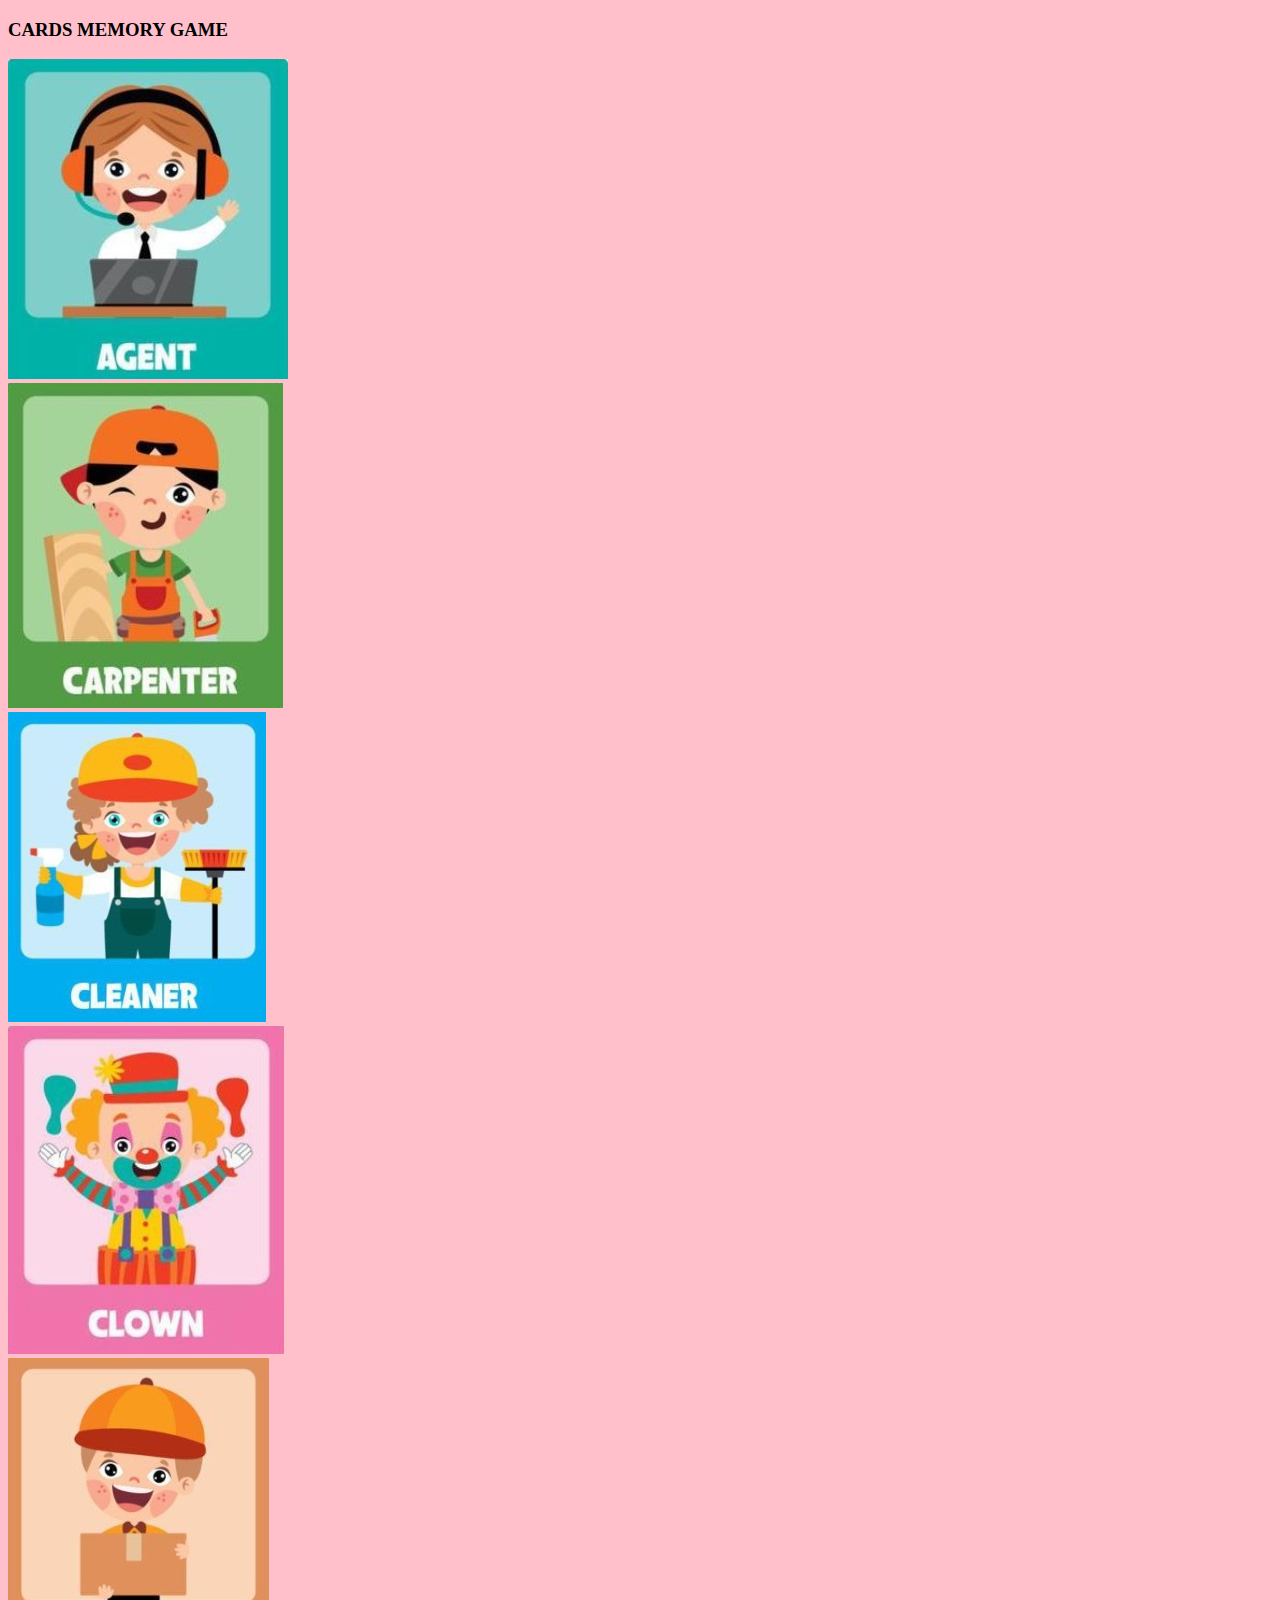
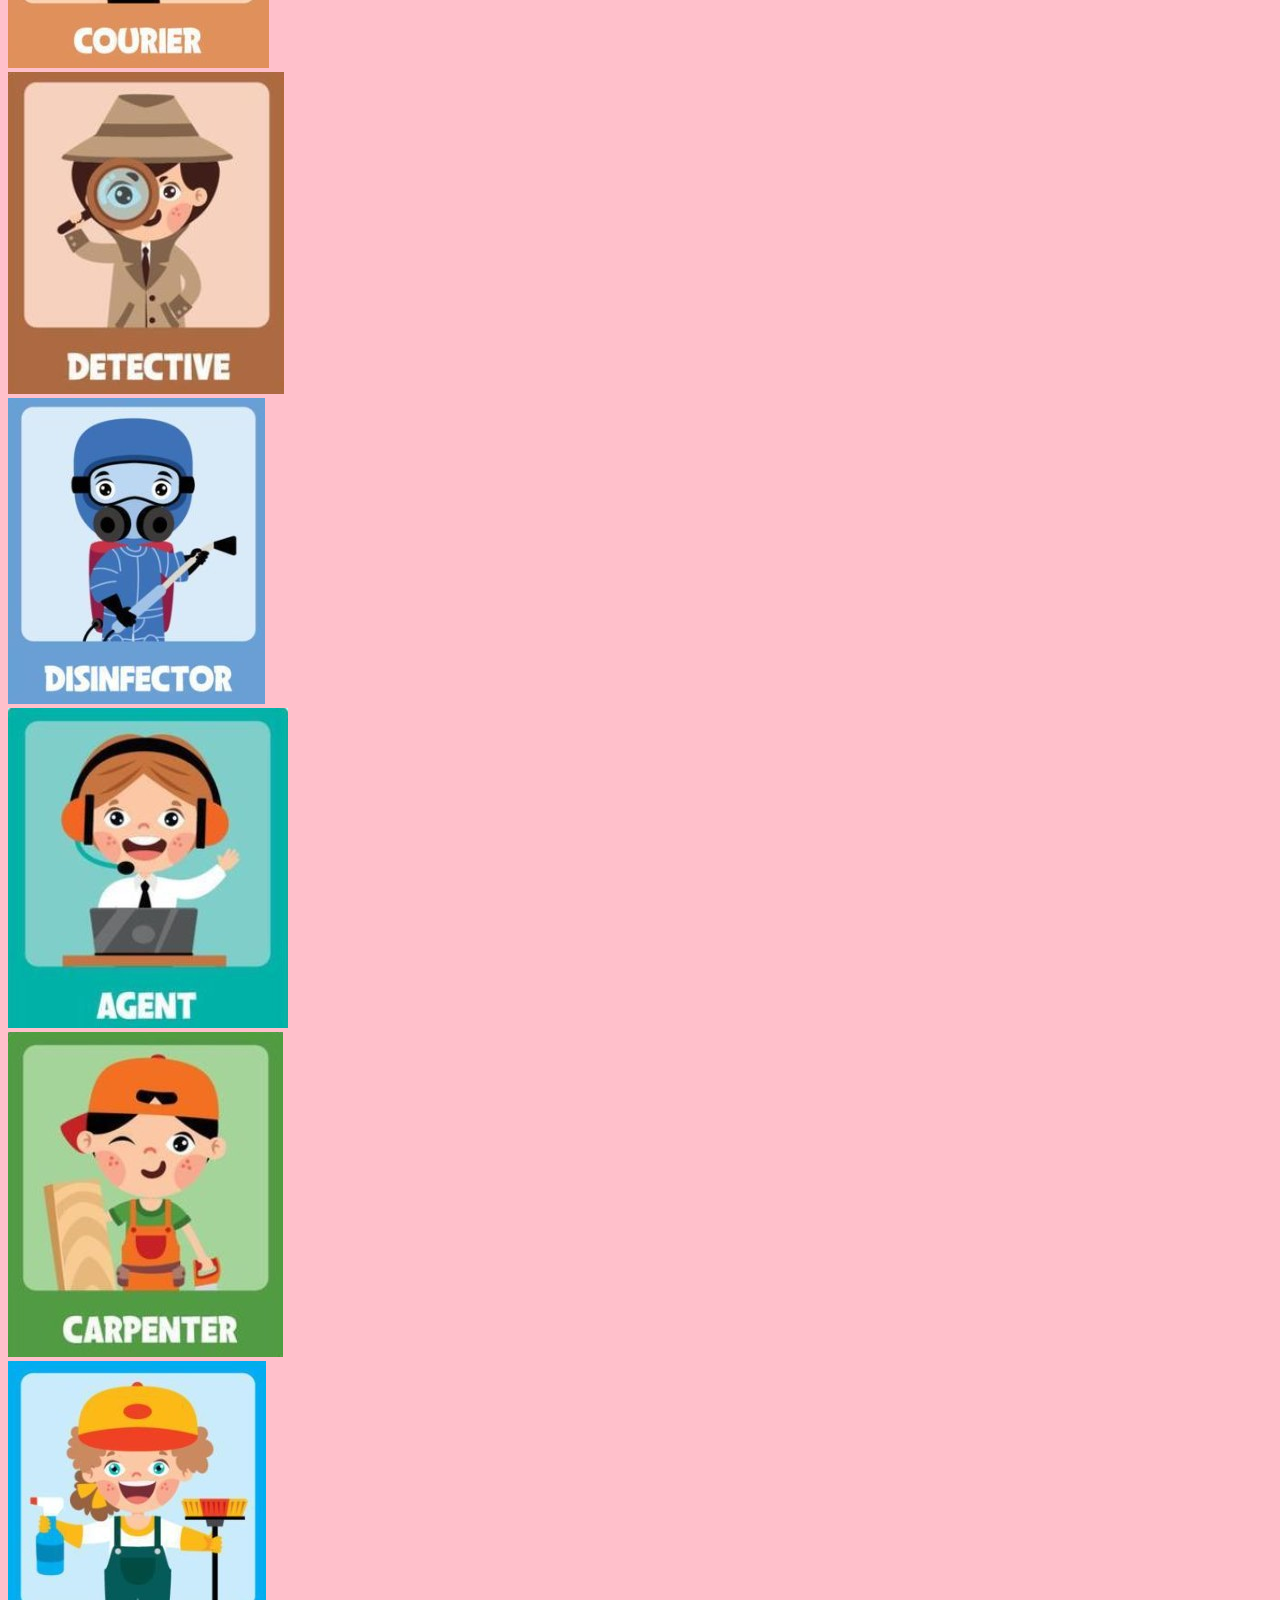
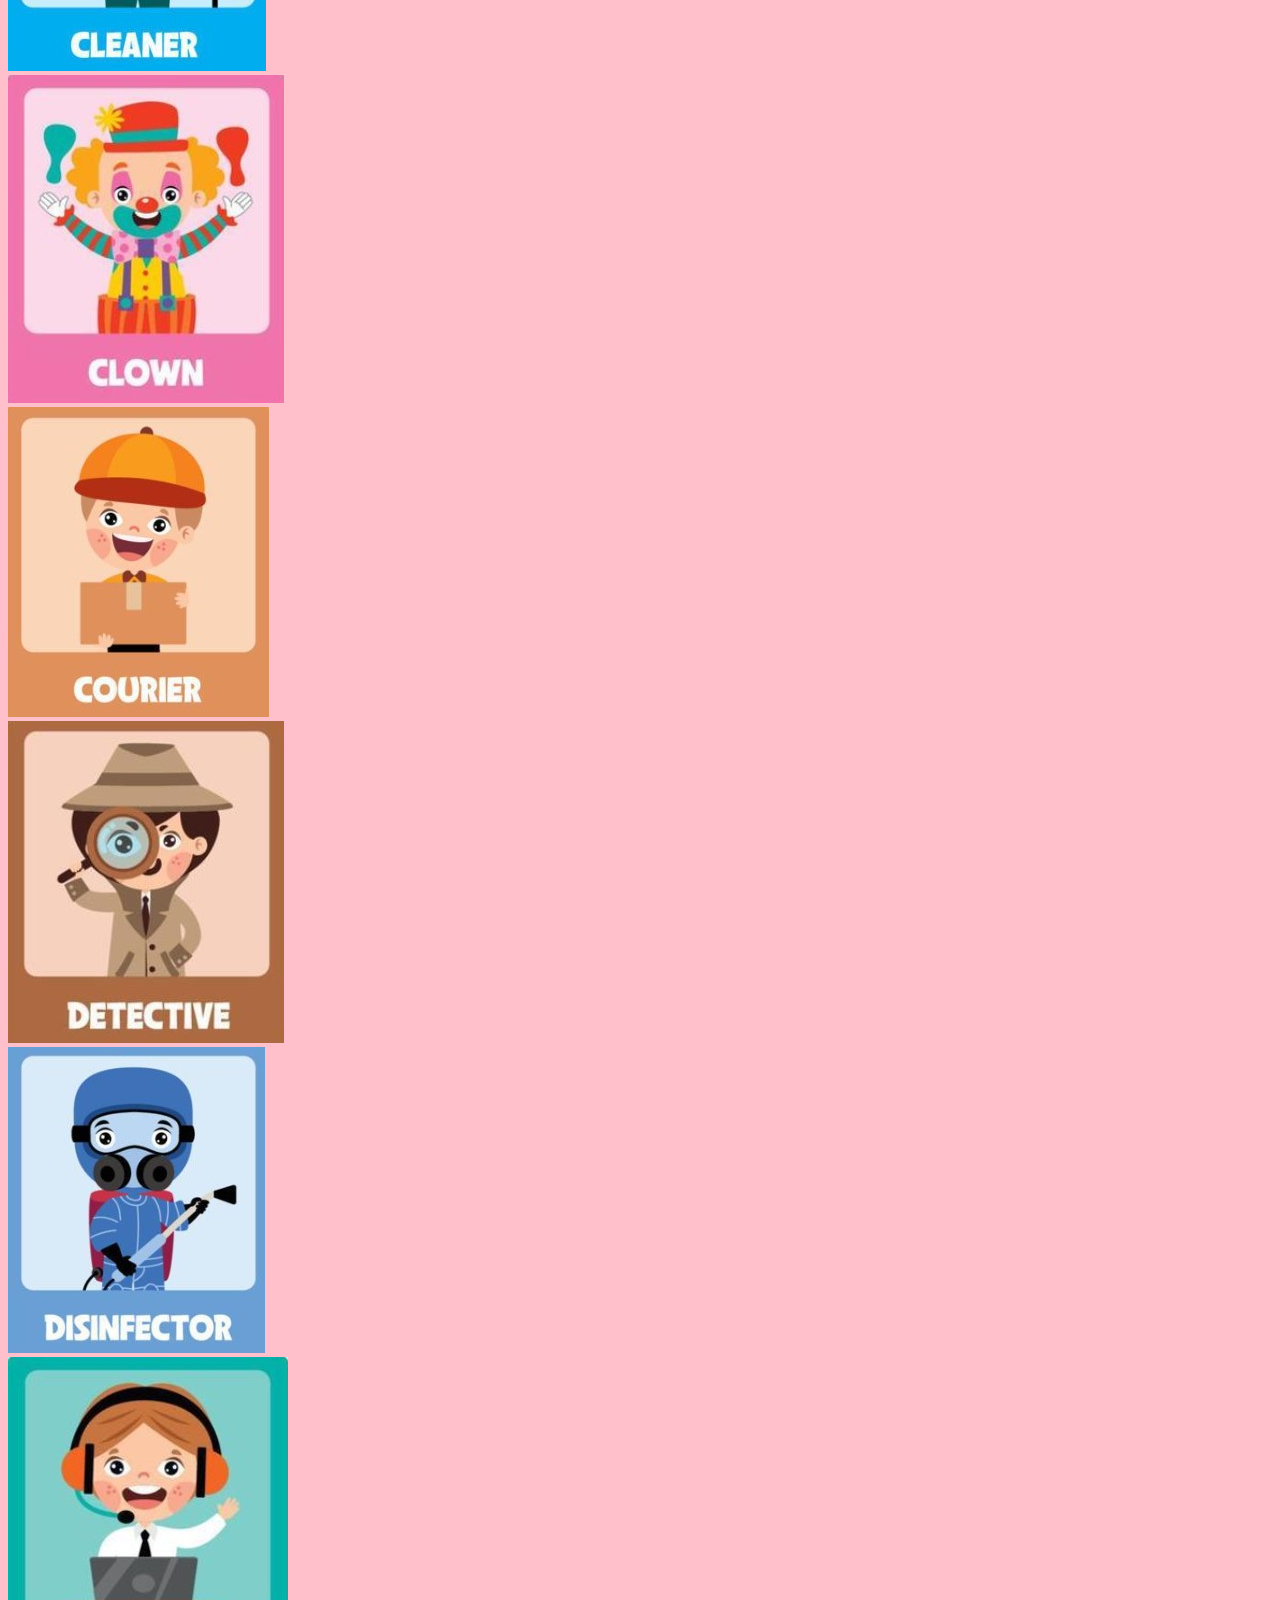
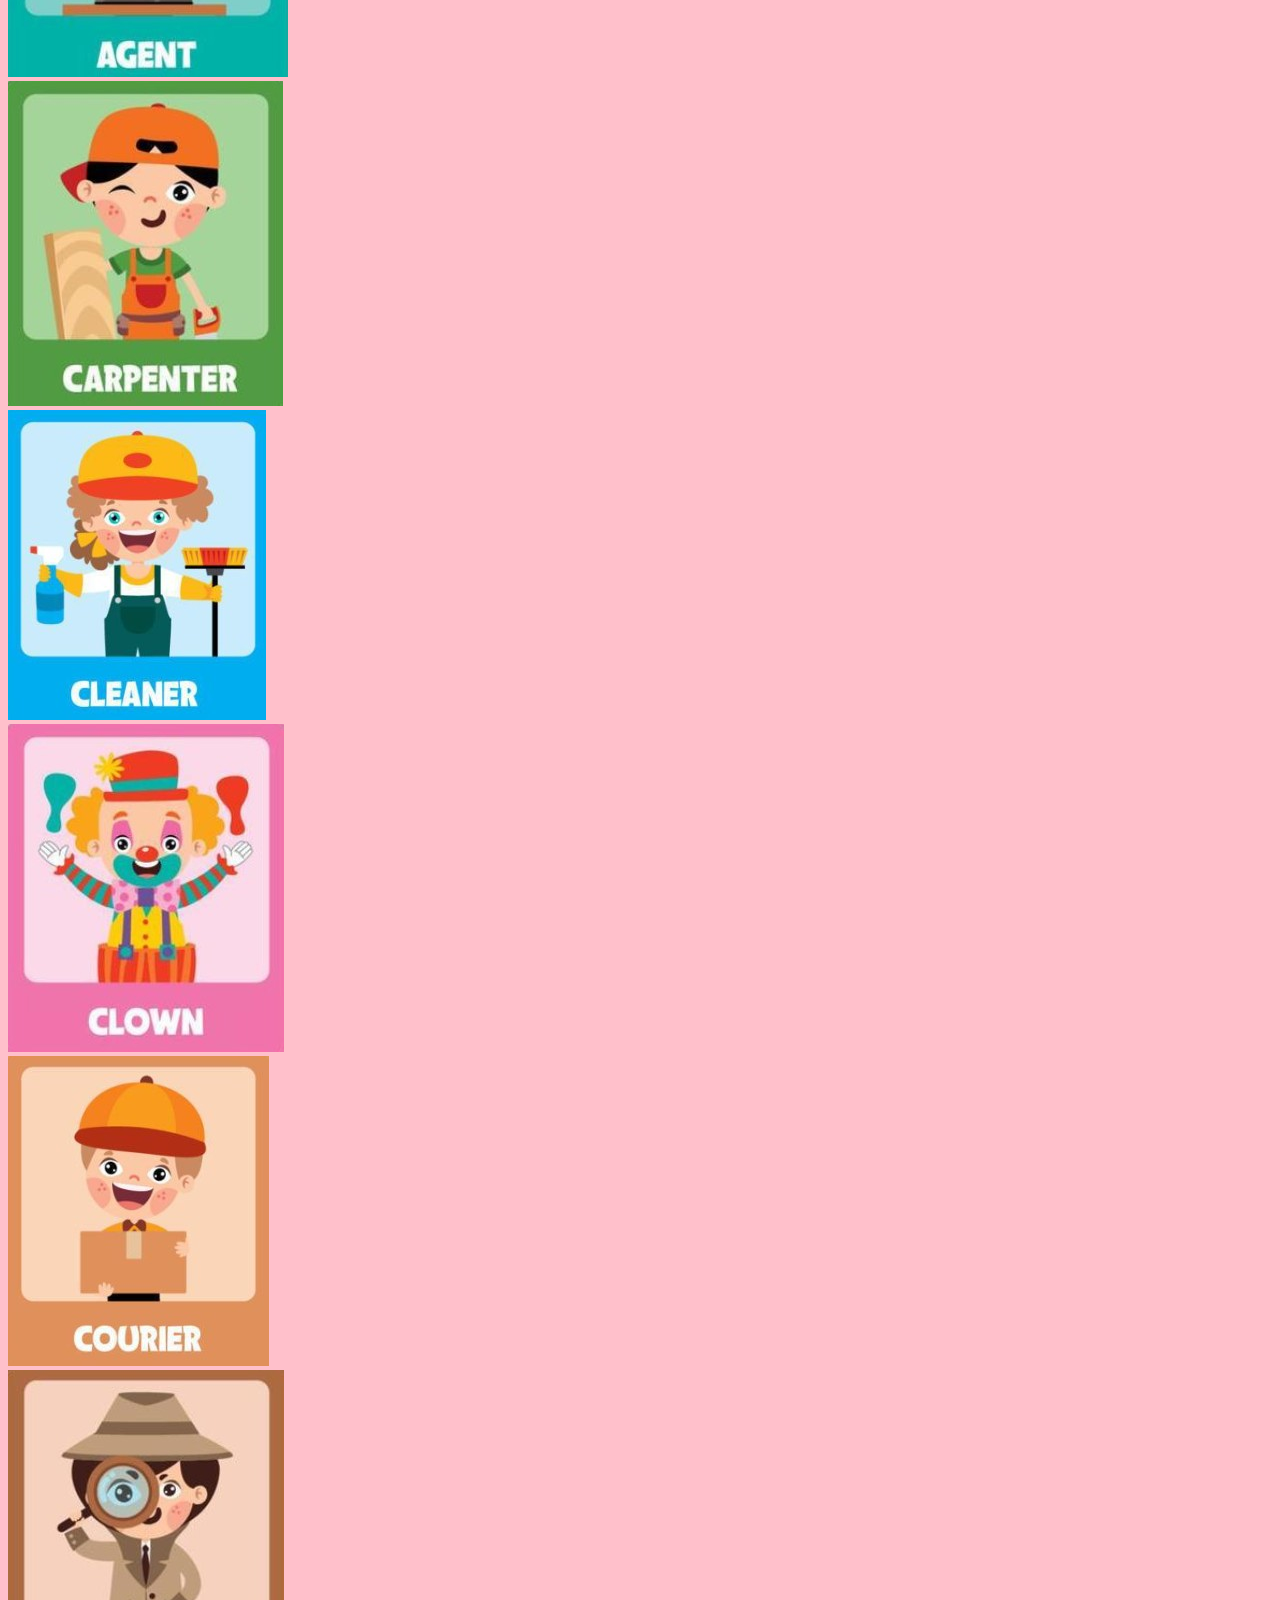
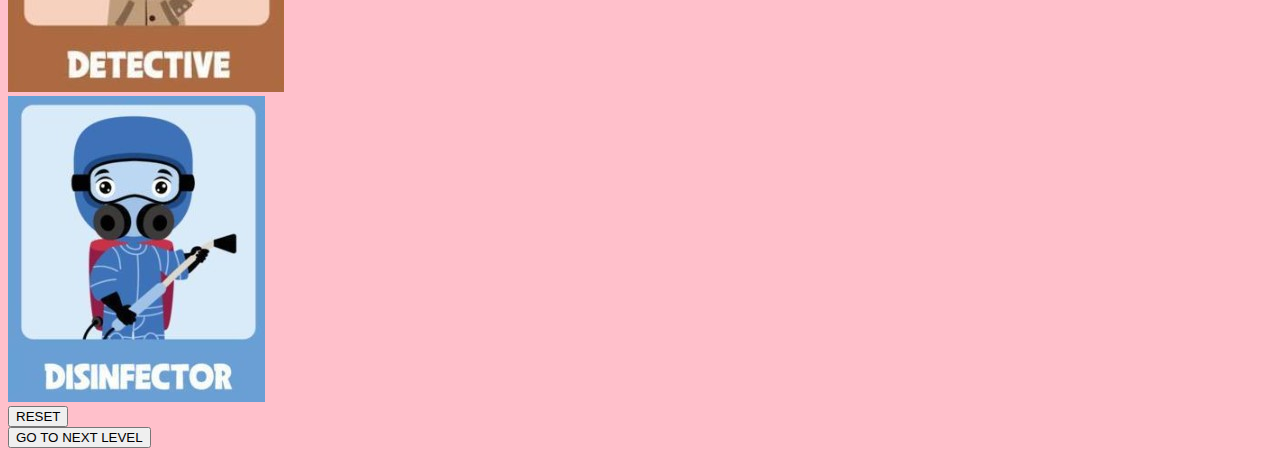
<file: index2.html>
<!DOCTYPE html>
<html lang="en">
  <head>
    <meta charset="UTF-8" />
    <meta name="viewport" content="width=device-width, initial-scale=1.0" />
    <link rel="stylesheet" href="./style.css" />
    <script defer src="./script.js"></script>
    <title>Document</title>
  </head>
  <body>
    <h3 id="mainHeader">CARDS MEMORY GAME</h3>
    <main>
      <div class="cardContainer">
        <div class="card">
          <div class="cardFace cardFront" id="01"></div>
          <div class="cardFace cardBack">
            <img src="./images/careers/agent.jpg" alt="agent" />
          </div>
        </div>
      </div>
      <div class="cardContainer">
        <div class="card">
          <div class="cardFace cardFront" id="02"></div>
          <div class="cardFace cardBack">
            <img src="./images/careers/carpenter.jpg" alt="agent" />
          </div>
        </div>
      </div>
      <div class="cardContainer">
        <div class="card">
          <div class="cardFace cardFront" id="03"></div>
          <div class="cardFace cardBack">
            <img src="./images/careers/cleaner.jpg" alt="agent" />
          </div>
        </div>
      </div>
      <div class="cardContainer">
        <div class="card">
          <div class="cardFace cardFront" id="04"></div>
          <div class="cardFace cardBack">
            <img src="./images/careers/clown.jpg" alt="agent" />
          </div>
        </div>
      </div>
      <div class="cardContainer">
        <div class="card">
          <div class="cardFace cardFront" id="05"></div>
          <div class="cardFace cardBack">
            <img src="./images/careers/courier.jpg" alt="agent" />
          </div>
        </div>
      </div>
      <div class="cardContainer">
        <div class="card">
          <div class="cardFace cardFront" id="06"></div>
          <div class="cardFace cardBack">
            <img src="./images/careers/detective.jpg" alt="agent" />
          </div>
        </div>
      </div>
      <div class="cardContainer">
        <div class="card">
          <div class="cardFace cardFront" id="07"></div>
          <div class="cardFace cardBack">
            <img src="./images/careers/disenfactor.jpg" alt="agent" />
          </div>
        </div>
      </div>
      <div class="cardContainer">
        <div class="card">
          <div class="cardFace cardFront" id="08"></div>
          <div class="cardFace cardBack">
            <img src="./images/careers/agent.jpg" alt="agent" />
          </div>
        </div>
      </div>
      <div class="cardContainer">
        <div class="card">
          <div class="cardFace cardFront" id="09"></div>
          <div class="cardFace cardBack">
            <img src="./images/careers/carpenter.jpg" alt="agent" />
          </div>
        </div>
      </div>
      <div class="cardContainer">
        <div class="card">
          <div class="cardFace cardFront" id="10"></div>
          <div class="cardFace cardBack">
            <img src="./images/careers/cleaner.jpg" alt="agent" />
          </div>
        </div>
      </div>
      <div class="cardContainer">
        <div class="card">
          <div class="cardFace cardFront" id="11"></div>
          <div class="cardFace cardBack">
            <img src="./images/careers/clown.jpg" alt="agent" />
          </div>
        </div>
      </div>
      <div class="cardContainer">
        <div class="card">
          <div class="cardFace cardFront" id="12"></div>
          <div class="cardFace cardBack">
            <img src="./images/careers/courier.jpg" alt="agent" />
          </div>
        </div>
      </div>
      <div class="cardContainer">
        <div class="card">
          <div class="cardFace cardFront" id="13"></div>
          <div class="cardFace cardBack">
            <img src="./images/careers/detective.jpg" alt="agent" />
          </div>
        </div>
      </div>
      <div class="cardContainer">
        <div class="card">
          <div class="cardFace cardFront" id="14"></div>
          <div class="cardFace cardBack">
            <img src="./images/careers/disenfactor.jpg" alt="agent" />
          </div>
        </div>
      </div>
      <div class="cardContainer">
        <div class="card">
          <div class="cardFace cardFront" id="15"></div>
          <div class="cardFace cardBack">
            <img src="./images/careers/agent.jpg" alt="agent" />
          </div>
        </div>
      </div>
      <div class="cardContainer">
        <div class="card">
          <div class="cardFace cardFront" id="16"></div>
          <div class="cardFace cardBack">
            <img src="./images/careers/carpenter.jpg" alt="agent" />
          </div>
        </div>
      </div>
      <div class="cardContainer">
        <div class="card">
          <div class="cardFace cardFront" id="17"></div>
          <div class="cardFace cardBack">
            <img src="./images/careers/cleaner.jpg" alt="agent" />
          </div>
        </div>
      </div>
      <div class="cardContainer">
        <div class="card">
          <div class="cardFace cardFront" id="18"></div>
          <div class="cardFace cardBack">
            <img src="./images/careers/clown.jpg" alt="agent" />
          </div>
        </div>
      </div>
      <div class="cardContainer">
        <div class="card">
          <div class="cardFace cardFront" id="19"></div>
          <div class="cardFace cardBack">
            <img src="./images/careers/courier.jpg" alt="agent" />
          </div>
        </div>
      </div>
      <div class="cardContainer">
        <div class="card">
          <div class="cardFace cardFront" id="20"></div>
          <div class="cardFace cardBack">
            <img src="./images/careers/detective.jpg" alt="agent" />
          </div>
        </div>
      </div>
      <div class="cardContainer">
        <div class="card">
          <div class="cardFace cardFront" id="21"></div>
          <div class="cardFace cardBack">
            <img src="./images/careers/disenfactor.jpg" alt="agent" />
          </div>
        </div>
      </div>
    </main>
    <footer>
      <section>
        <div class="circle"></div>
        <div class="circle"></div>
        <div class="circle"></div>
      </section>
      <button id="reset">RESET</button>
      <aside>
        <button id="next">GO TO NEXT LEVEL</button>
      </aside>
    </footer>
  </body>
</html>
</file>
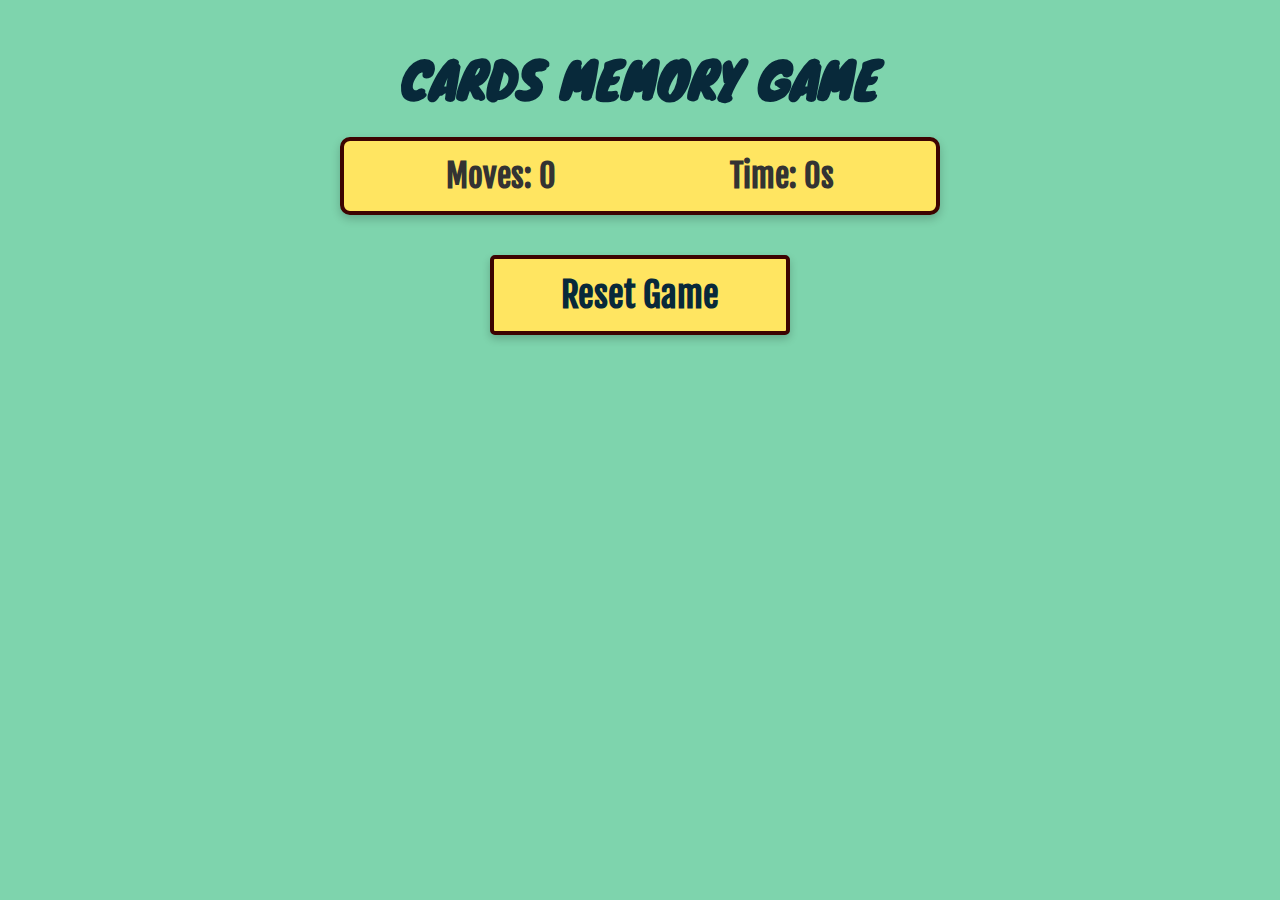
<file: index3.html>
<!DOCTYPE html>
<html lang="en">
  <head>
    <meta charset="UTF-8" />
    <meta name="viewport" content="width=device-width, initial-scale=1.0" />
    <link rel="stylesheet" href="./style2.css" />
    <script defer src="./script.js"></script>
    <title>card memory game</title>
  </head>
  <body>
    <h1 id="mainHeader">CARDS MEMORY GAME</h1>

    <div class="game-info">
      <div class="moves">Moves: <span id="moves-count">0</span></div>
      <div class="timer">Time: <span id="time">0</span>s</div>
    </div>

    <div class="game-board" id="game-board"></div>

    <button id="reset-btn">Reset Game</button>

    <div class="win-message" id="win-message">
      <div class="win-content">
        <h2>Congratulations! You Won!</h2>
        <p>
          You completed the game in <span id="final-moves">0</span> moves and
          <span id="final-time">0</span> seconds!
        </p>
        <button id="play-again">Play Again</button>
      </div>
    </div>
  </body>
</html>
</file>
<file: style.css>
body{
  background-color: pink;
}
</file>
<file: style2.css>
@import url("https://fonts.googleapis.com/css2?family=Knewave&family=Londrina+Shadow&display=swap");
@import url("https://fonts.googleapis.com/css2?family=Fjalla+One&family=Knewave&family=Londrina+Shadow&display=swap");
* {
  box-sizing: border-box;
  margin: 0;
  padding: 0;
}

body {
  font-family: "Arial", sans-serif;
  background: #7ed4ad;
  min-height: 100vh;
  display: flex;
  flex-direction: column;
  align-items: center;
  padding: 20px;
  color: #333;
}

#mainHeader {
  color: #08293a;
  font-family: "Knewave", system-ui;
  font-size: 50px;
  text-align: center;
  margin: 20px 0;
}

.game-info {
  background-color: #ffe561;
  border: 4px solid #3d0301;
  border-radius: 10px;
  padding: 15px;
  margin-bottom: 20px;
  width: 100%;
  max-width: 600px;
  display: flex;
  justify-content: space-around;
  box-shadow: 0 4px 10px rgba(0, 0, 0, 0.2);
}

.moves,
.timer {
  font-size: 2rem;
  font-weight: bold;
  font-family: "Fjalla One", sans-serif;
}

.game-board {
  display: grid;
  grid-template-columns: repeat(4, 1fr);
  gap: 10px;
  max-width: 600px;
  width: 100%;
  margin-bottom: 20px;
}

.card {
  aspect-ratio: 1/1;
  background-color: #3498db;
  border-radius: 8px;
  cursor: pointer;
  display: flex;
  justify-content: center;
  align-items: center;
  font-size: 2rem;
  color: transparent;
  transition: all 0.3s ease;
  transform-style: preserve-3d;
  position: relative;
  box-shadow: 0 4px 8px rgba(0, 0, 0, 0.2);
}

.card.flipped {
  transform: rotateY(180deg);
  background-color: #f1f1f1;
  color: #333;
}

.card.matched {
  background-color: #2ecc71;
  color: white;
  cursor: default;
  transform: rotateY(180deg) scale(0.95);
}

.card-front,
.card-back {
  position: absolute;
  width: 100%;
  height: 100%;
  backface-visibility: hidden;
  border-radius: 8px;
  display: flex;
  justify-content: center;
  align-items: center;
}

.card-back {
  background: #b03052;
  background-image: #b03052;
}

.card-back::after {
  content: "?";
  color: white;
  font-size: 2rem;
  font-weight: bold;
}

.card-front {
  background: #f1f1f1;
  transform: rotateY(180deg);
}

button {
  background-color: #e74c3c;
  color: white;
  border: none;
  padding: 12px 25px;
  border-radius: 5px;
  cursor: pointer;
  font-size: 1rem;
  font-weight: bold;
  transition: background-color 0.3s;
  box-shadow: 0 4px 8px rgba(0, 0, 0, 0.2);
}

button:hover {
  background-color: #c0392b;
}

.win-message {
  display: none;
  position: fixed;
  top: 0;
  left: 0;
  width: 100%;
  height: 100%;
  background-color: rgba(0, 0, 0, 0.8);
  color: white;
  flex-direction: column;
  justify-content: center;
  align-items: center;
  z-index: 100;
}

.win-content {
  background: white;
  padding: 30px;
  border-radius: 10px;
  text-align: center;
  color: #333;
  box-shadow: 0 5px 15px rgba(0, 0, 0, 0.3);
}

.win-content h2 {
  margin-bottom: 20px;
  color: #2ecc71;
}

@media (max-width: 500px) {
  .game-board {
    grid-template-columns: repeat(3, 1fr);
  }

  .card {
    font-size: 1.5rem;
  }
}

#reset-btn {
  height: 80px;
  width: 300px;
  background-color: #ffe561;
  border: 4px solid #3d0301;
  color: #08293a;
  font-size: 35px;
  font-family: "Fjalla One", sans-serif;
}
</file>
